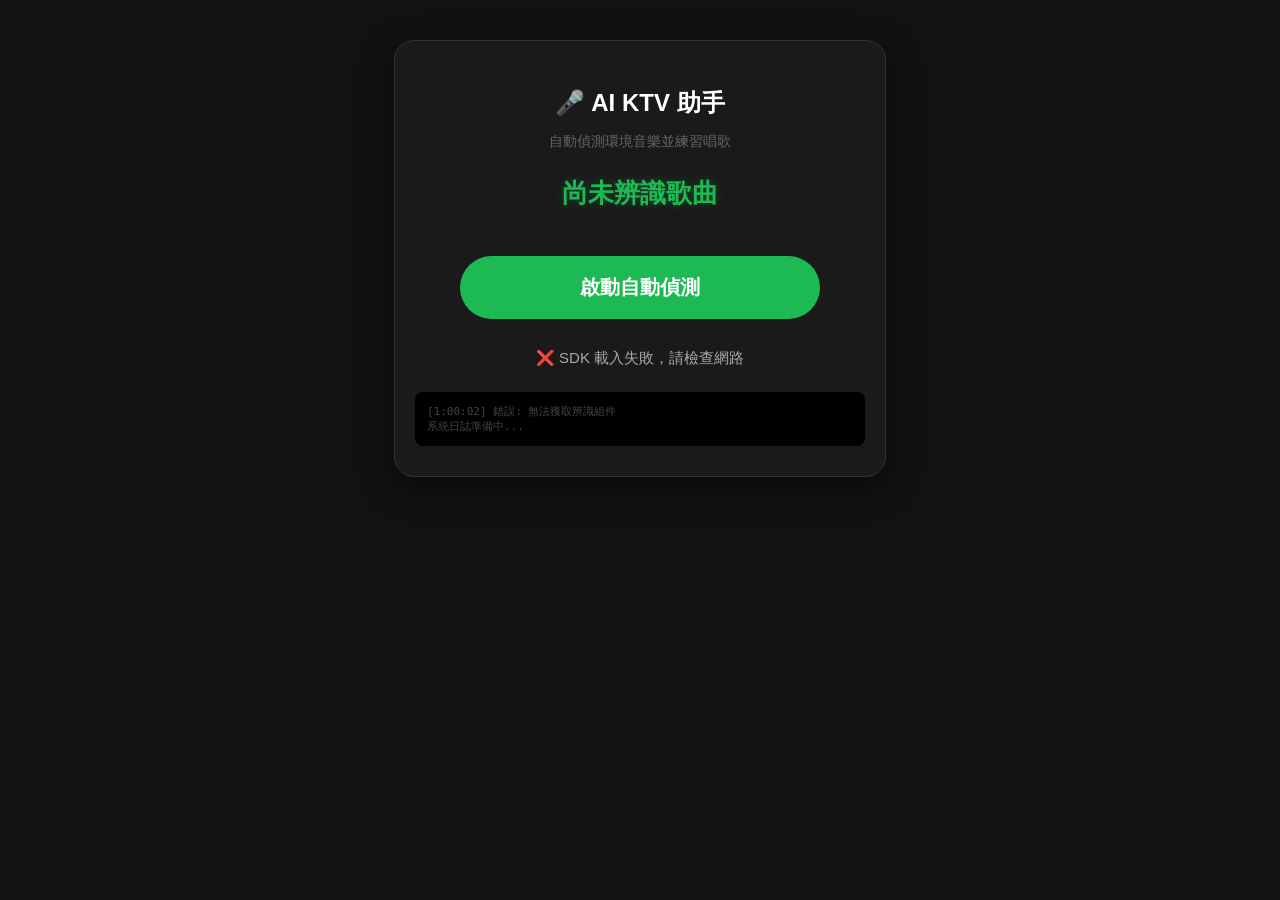
<file: index.html>
<!DOCTYPE html>
<html lang="zh-TW">
<head>
    <meta charset="UTF-8">
    <meta name="viewport" content="width=device-width, initial-scale=1.0">
    <title>AI KTV 歌詞助手</title>
    <style>
        body { font-family: -apple-system, BlinkMacSystemFont, "Segoe UI", Roboto, sans-serif; background: #121212; color: white; text-align: center; padding: 20px; margin: 0; }
        .box { border: 1px solid #333; padding: 30px 20px; border-radius: 20px; background: #1a1a1a; max-width: 450px; margin: 20px auto; box-shadow: 0 10px 30px rgba(0,0,0,0.5); }
        h1 { font-size: 24px; margin-bottom: 5px; }
        button { background: #1DB954; color: white; border: none; padding: 18px 40px; font-size: 20px; border-radius: 40px; cursor: pointer; margin: 20px 0; font-weight: bold; width: 80%; transition: 0.2s; }
        button:active { transform: scale(0.95); background: #1ed760; }
        #status { color: #aaa; margin: 10px; font-size: 15px; min-height: 1.5em; }
        #result { font-size: 26px; color: #1DB954; margin: 25px 0; font-weight: bold; text-shadow: 0 0 10px rgba(29,185,84,0.3); }
        #debug { font-family: monospace; font-size: 11px; color: #444; text-align: left; background: #000; padding: 12px; border-radius: 8px; margin-top: 20px; display: block; max-height: 100px; overflow-y: auto; white-space: pre-wrap; }
        .hint { color: #f1c40f; font-size: 13px; margin-top: 10px; display: none; }
    </style>
</head>
<body>

<div class="box">
    <h1>🎤 AI KTV 助手</h1>
    <p style="color: #666; font-size: 14px;">自動偵測環境音樂並練習唱歌</p>
    
    <div id="result">尚未辨識歌曲</div>
    <button id="startBtn">啟動自動偵測</button>
    <div id="status">正在載入辨識引擎...</div>
    <div id="hint-msg" class="hint">⚠️ 請點擊右上角「...」選擇用 Chrome 或 Safari 開啟</div>
    
    <div id="debug">系統日誌準備中...</div>
</div>

<script src="https://sdk-os.acrcloud.com/static/acrcloud-webrtc-target.js" onerror="loadBackupSDK()"></script>

<script>
const startBtn = document.getElementById('startBtn');
const statusDiv = document.getElementById('status');
const resultDiv = document.getElementById('result');
const debugDiv = document.getElementById('debug');
const hintMsg = document.getElementById('hint-msg');

function log(msg) {
    const time = new Date().toLocaleTimeString().split(' ')[0];
    debugDiv.innerHTML = `[${time}] ${msg}\n` + debugDiv.innerHTML;
}

// 備援載入邏輯
function loadBackupSDK() {
    log("原始 SDK 載入失敗，嘗試備援路徑...");
    const script = document.createElement('script');
    script.src = "https://unpkg.com/acrcloud-webrtc@1.0.1/dist/acrcloud-webrtc.min.js";
    script.onload = () => { log("備援 SDK 載入成功！"); checkSystem(); };
    document.head.appendChild(script);
}

// 檢查環境
function checkSystem() {
    const isLine = /Line/i.test(navigator.userAgent);
    if (isLine) hintMsg.style.display = 'block';

    if (typeof ACRCloud !== 'undefined' || typeof ACRCloudWebRTC !== 'undefined') {
        statusDiv.innerText = "✅ 引擎就緒，請點擊按鈕啟動";
        log("辨識引擎已就緒");
    } else {
        statusDiv.innerText = "❌ SDK 載入失敗，請檢查網路";
        log("錯誤: 無法獲取辨識組件");
    }
}

// 初始化檢查
window.onload = checkSystem;

const config = {
    host: 'identify-ap-southeast-1.acrcloud.com',
    access_key: '9ef404c2c6119a39f4228c27d747bddb',
    access_secret: 'mSz4da3dhnib6Nxg0b3yC10tL6Ch9jtqEIMfNaU0',
    type: 'audio'
};

let acr = null;

startBtn.onclick = async () => {
    log("啟動按鈕點擊");
    
    // 再次確認 SDK 名稱 (相容不同版本)
    const ACRClass = window.ACRCloud || window.ACRCloudWebRTC;
    
    if (!ACRClass) {
        alert("辨識引擎尚未載入，請重新整理頁面");
        return;
    }

    try {
        statusDiv.innerText = "正在請求麥克風權限...";
        const stream = await navigator.mediaDevices.getUserMedia({ audio: true });
        log("麥克風授權成功");
        
        if (!acr) acr = new ACRClass(config);
        
        startBtn.innerText = "偵測中...";
        startBtn.disabled = true;
        startBtn.style.background = "#333";
        
        runRecognition();
    } catch (err) {
        log("錯誤: " + err);
        statusDiv.innerText = "❌ 請允許麥克風權限才能使用";
        alert("必須允許麥克風權限才能進行音樂辨識");
    }
};

function runRecognition() {
    statusDiv.innerText = "正在傾聽環境音 (約 8 秒)...";
    log("開始採樣辨識...");

    acr.identify().then(res => {
        log("收到回應: " + (res.status ? res.status.msg : "未知"));
        
        if (res.status && res.status.code === 0) {
            const m = res.metadata.music[0];
            resultDiv.innerText = `🎶 ${m.title}`;
            statusDiv.innerText = `${m.artists[0].name} - 辨識成功！`;
            log(`成功辨識: ${m.title}`);
        } else {
            resultDiv.innerText = "聆聽中...";
            statusDiv.innerText = "沒聽出歌曲，請靠近音源或大聲一點";
            log("未比對到音樂");
        }

        log("10 秒後進行下一輪偵測...");
        setTimeout(runRecognition, 10000);
    }).catch(err => {
        log("辨識出錯: " + err);
        setTimeout(runRecognition, 5000);
    });
}
</script>

</body>
</html>
</file>
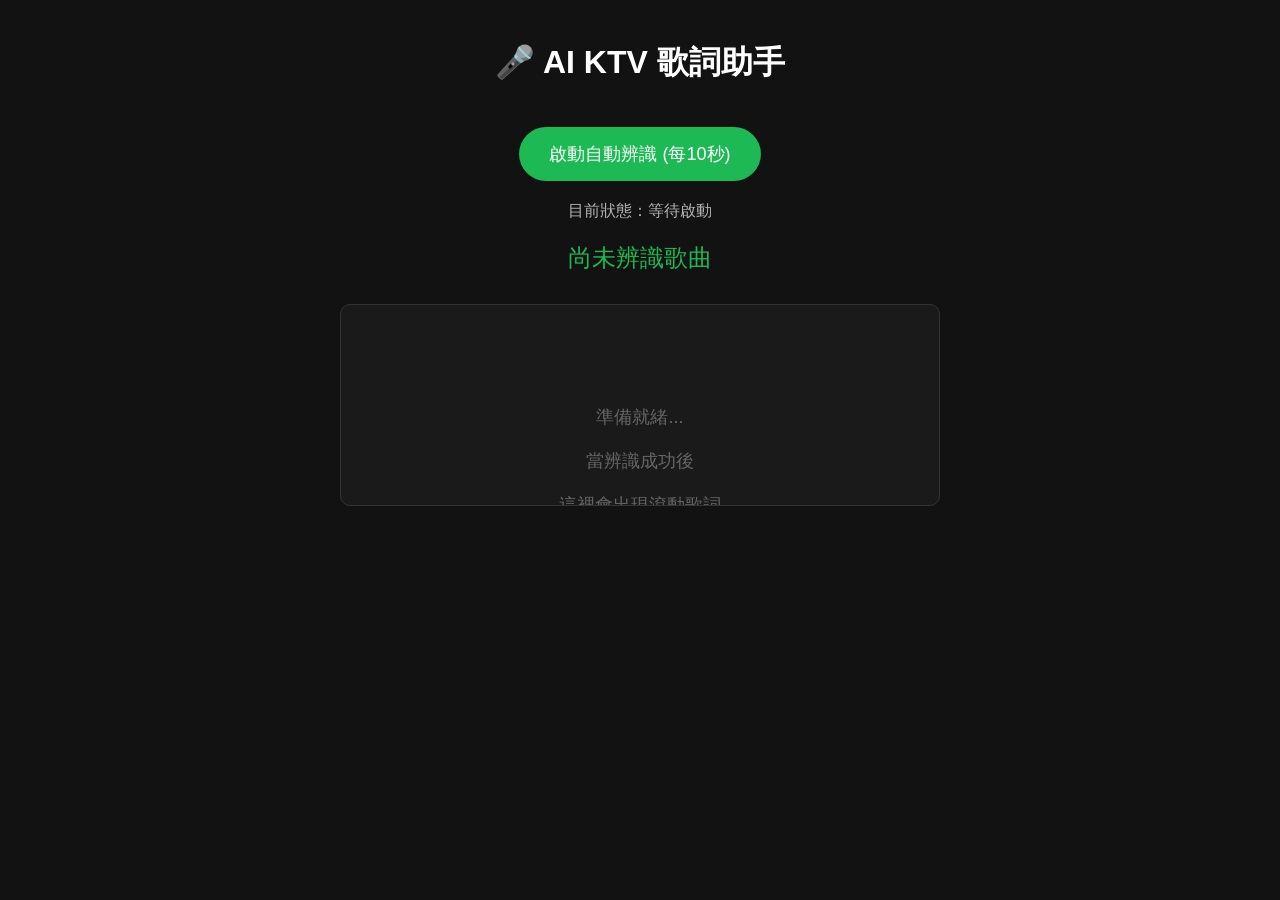
<file: karaoke.html>
<!DOCTYPE html>
<html lang="zh-TW">
<head>
    <meta charset="UTF-8">
    <meta name="viewport" content="width=device-width, initial-scale=1.0">
    <title>AI KTV 歌詞助手</title>
    <style>
        body {
            font-family: 'Microsoft JhengHei', sans-serif;
            background-color: #121212;
            color: white;
            text-align: center;
            padding: 20px;
            margin: 0;
        }
        .container {
            max-width: 600px;
            margin: 0 auto;
        }
        button {
            background-color: #1DB954;
            color: white;
            border: none;
            padding: 15px 30px;
            font-size: 18px;
            border-radius: 30px;
            cursor: pointer;
            margin: 20px 0;
            transition: 0.3s;
        }
        button:hover { background-color: #1ed760; }
        #status { color: #b3b3b3; margin-bottom: 10px; }
        #result {
            font-size: 24px;
            color: #1DB954;
            margin: 20px 0;
            min-height: 1.2em;
        }
        /* 歌詞滾動區 */
        #lyrics-window {
            height: 200px;
            overflow: hidden;
            border: 1px solid #333;
            background: #1a1a1a;
            border-radius: 10px;
            position: relative;
            margin-top: 30px;
        }
        #lyrics-content {
            transition: transform 0.5s ease-in-out;
            padding: 90px 0; /* 讓第一行歌詞居中 */
        }
        .lyric-line {
            padding: 10px 0;
            font-size: 18px;
            color: #666;
            transition: 0.3s;
        }
        .lyric-line.active {
            color: #fff;
            font-size: 22px;
            font-weight: bold;
        }
    </style>
</head>
<body>

<div class="container">
    <h1>🎤 AI KTV 歌詞助手</h1>
    <button id="startBtn">啟動自動辨識 (每10秒)</button>
    
    <div id="status">目前狀態：等待啟動</div>
    <div id="result">尚未辨識歌曲</div>

    <div id="lyrics-window">
        <div id="lyrics-content">
            <div class="lyric-line">準備就緒...</div>
            <div class="lyric-line">當辨識成功後</div>
            <div class="lyric-line">這裡會出現滾動歌詞</div>
        </div>
    </div>
</div>

<script src="https://sdk-os.acrcloud.com/static/acrcloud-webrtc-target.js"></script>

<script>
const startBtn = document.getElementById('startBtn');
const statusDiv = document.getElementById('status');
const resultDiv = document.getElementById('result');
const lyricsContent = document.getElementById('lyrics-content');

// 你的 ACRCloud 配置
const config = {
    host: 'identify-ap-southeast-1.acrcloud.com',
    access_key: '9ef404c2c6119a39f4228c27d747bddb',
    access_secret: 'mSz4da3dhnib6Nxg0b3yC10tL6Ch9jtqEIMfNaU0',
    type: 'audio'
};

let acr = null;

startBtn.onclick = async () => {
    if (typeof ACRCloud === 'undefined') {
        alert("SDK 載入失敗，請檢查網路或 HTTPS 環境");
        return;
    }

    if (!acr) acr = new ACRCloud(config);

    try {
        // 請求權限
        await navigator.mediaDevices.getUserMedia({ audio: true });
        startBtn.style.display = 'none'; // 啟動後隱藏按鈕
        startRecognitionCycle();
    } catch (err) {
        statusDiv.innerText = "錯誤：需允許麥克風權限才能唱歌";
    }
};

function startRecognitionCycle() {
    statusDiv.innerText = "正在聽環境音...";
    
    acr.identify().then(res => {
        if (res.status && res.status.code === 0) {
            const music = res.metadata.music[0];
            const title = music.title;
            const artist = music.artists[0].name;
            const offset = music.db_offset_ms; // 毫秒

            resultDiv.innerText = `🎶 ${title} - ${artist}`;
            statusDiv.innerText = `辨識成功！目前位置：${Math.floor(offset/1000)}秒`;
            
            // 模擬歌詞更新邏輯
            updateLyricsSimulation(title);
        } else {
            resultDiv.innerText = "聽不清楚，請靠近音源...";
            statusDiv.innerText = "狀態：辨識失敗";
        }

        console.log("10秒後進行下一輪辨識...");
        setTimeout(startRecognitionCycle, 10000);
    }).catch(err => {
        console.error(err);
        setTimeout(startRecognitionCycle, 5000);
    });
}

// 模擬歌詞滾動（因為實際歌詞需要另外抓取 API，這裡演示介面效果）
function updateLyricsSimulation(title) {
    const mockLyrics = [
        "這是一首好聽的歌...",
        `正在為您播放：${title}`,
        "準備進入副歌...",
        "歌詞跟著音樂滾動中",
        "跟著這個節奏唱吧！",
        "10 秒後會自動更新位置"
    ];

    lyricsContent.innerHTML = mockLyrics.map(line => `<div class="lyric-line">${line}</div>`).join('');
    
    // 簡單動畫：讓第二行變亮並位移
    setTimeout(() => {
        const lines = document.querySelectorAll('.lyric-line');
        if (lines[1]) {
            lines[1].classList.add('active');
            lyricsContent.style.transform = 'translateY(-40px)';
        }
    }, 500);
}
</script>

</body>
</html>
</file>
